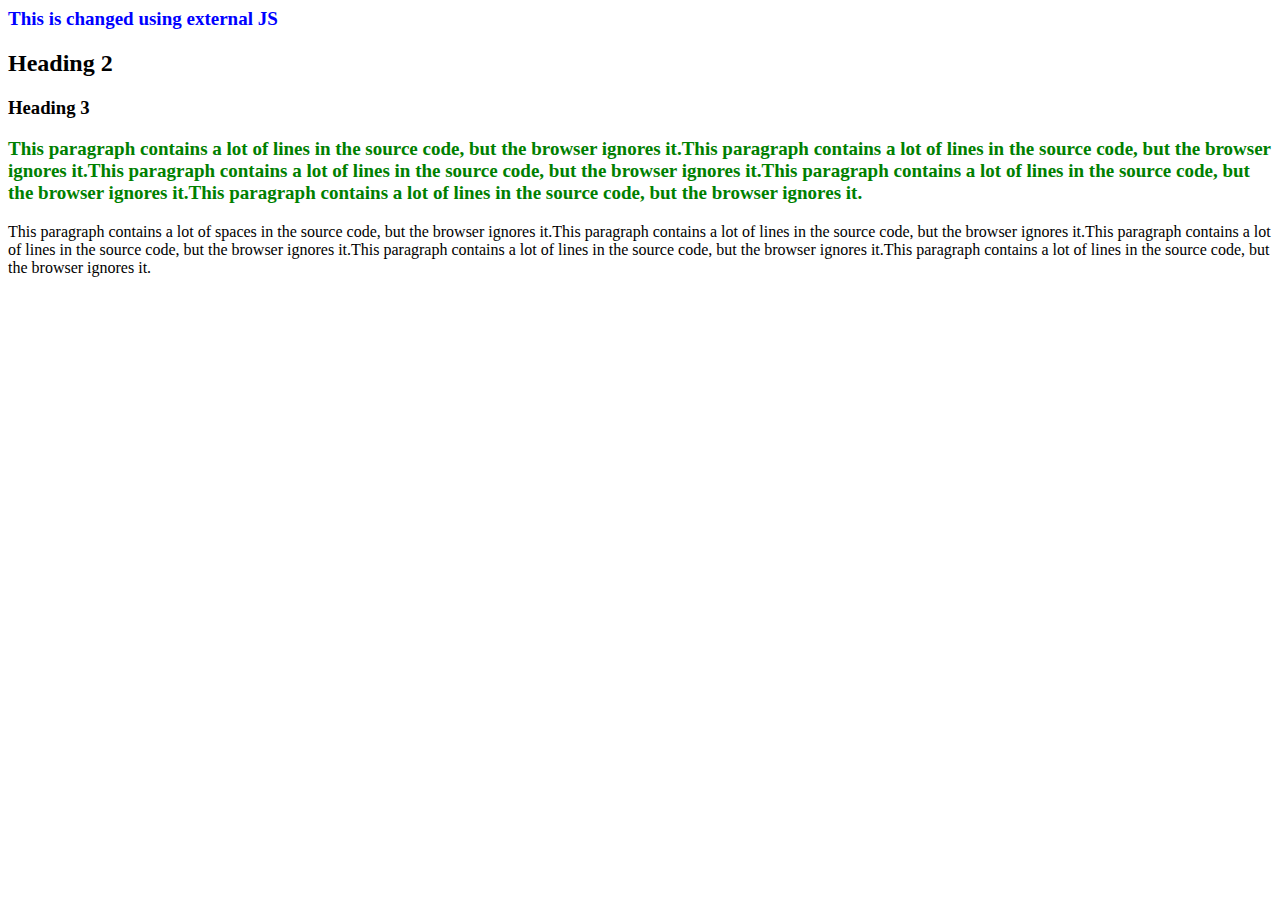
<file: Module 2/index.html>
<html>
<head>
<link rel="stylesheet" type="text/css" href="style.css"/>

<title>Testing</title>
</head>
<body>
<h1 id="myHeading"> Heading 1 </h1>
<h2> Heading 2 </h2>
<h3> Heading 3 </h3>
<script src="index2.js">
</script>
<p class="myClass">
This paragraph contains a lot of lines
in the source code, but the browser 
ignores it.This paragraph contains a lot of lines
in the source code, but the browser 
ignores it.This paragraph contains a lot of lines
in the source code, but the browser 
ignores it.This paragraph contains a lot of lines
in the source code, but the browser 
ignores it.This paragraph contains a lot of lines
in the source code, but the browser 
ignores it.
</p>

<p>
This paragraph contains a lot of spaces
in the source code, but the        
browser ignores it.This paragraph contains a lot of lines
in the source code, but the browser 
ignores it.This paragraph contains a lot of lines
in the source code, but the browser 
ignores it.This paragraph contains a lot of lines
in the source code, but the browser 
ignores it.This paragraph contains a lot of lines
in the source code, but the browser 
ignores it.
</p>
</body>
</html>
</file>
<file: Module 2/style.css>
/*p{
color: red;
font-size: 22px;
}
h1{
color: blue;
}*/

.myClass{
	color: green;
	font-size: 19px;
	font-weight: bold;
}

#myHeading{
	color: blue;
	font-size: 19px;
	font-weight: bolder;
}
</file>
